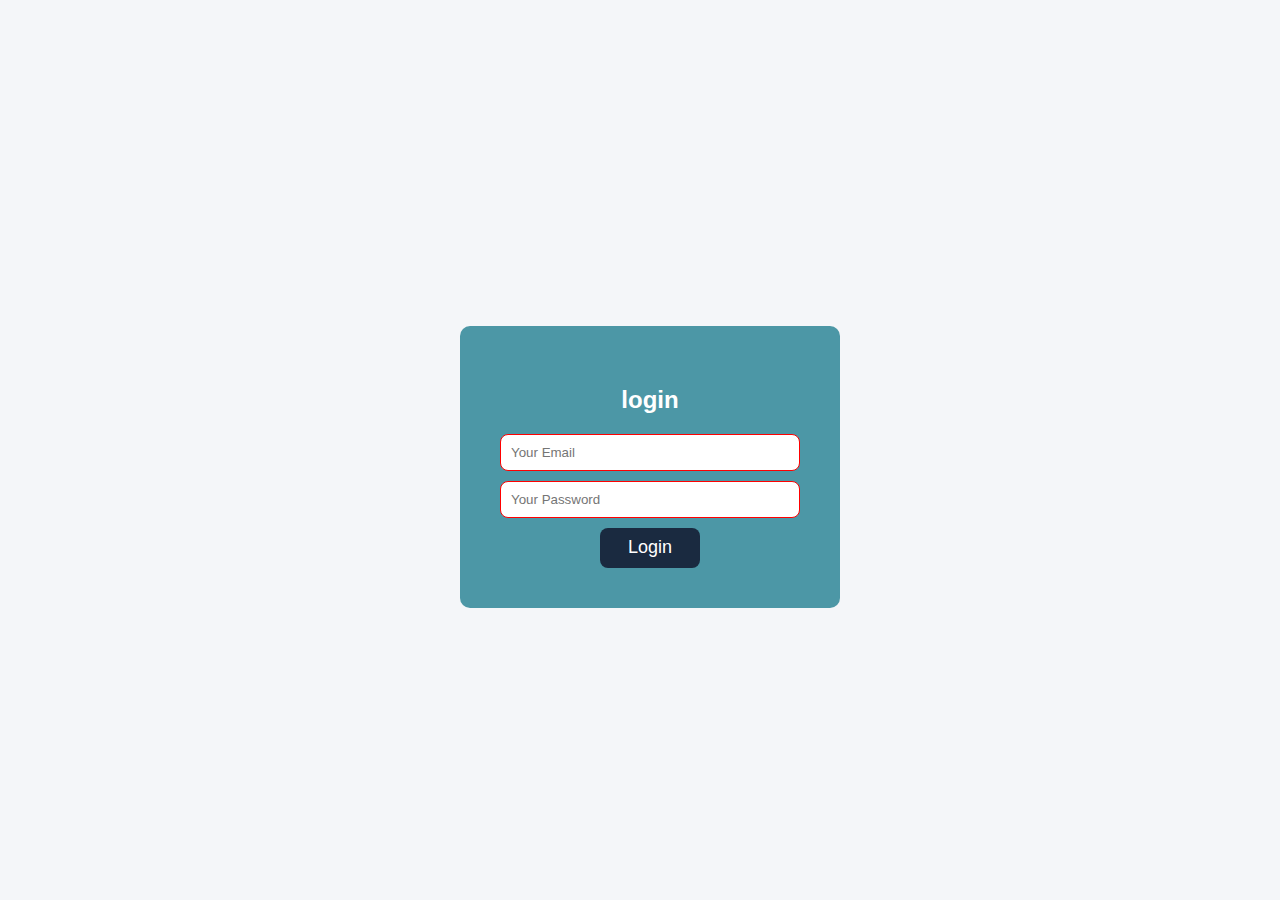
<file: login.html>
<html>
<head>
    <title>login</title>
    <link rel="stylesheet" href="./style.css">
</head>
<body>
    <div class="loginform">
        <form action="./noura.html">
        <h2>login</h2>
        <input type="email" placeholder="Your Email" required>
        <input type="password" placeholder="Your Password" required>
        <button>Login</button>
    </form>
    </div>
</body>
</html>
</file>
<file: style.css>
ul{
    list-style: none;
    display: flex;
}
li{
    margin-right: 20px;
}
nav{
    display: flex;
    align-items: center;
    justify-content: space-around;
    background-color: #1a2a40;
    color: white;
  position: fixed;
  width: 100%;
  z-index: 1000;
}
body{
    margin: 0;
    background-color: #f4f6f9;
}
.container{
    margin-left: 100px;
    margin-top: 80px;
    width: 50%;
    font-size: 25px;
}
.button1 {
    background-color: #ff7f50; 
    color: white;
    width: 200px;
    height: 40px;
    border: none;
    border-radius: 8px;
    font-size: 18px;
    cursor: pointer;
    transition: 0.5s;
}
.all{
    display: flex;
    margin-bottom : 75px;
padding-bottom : 75px;
padding-top : 75px;
}

.divimg{
  border: 2px solid yellow;
  width: 302px;
  border-radius: 50%;
  height: 302px;
  overflow: hidden;
  margin-left: 300px;
  margin-top: 80px;
  margin-right: 100px;
  width: 30%;
}
img{
    width:100% ;
    height: 300px;
}
.title{
    text-align: center;
}

.parent {
    display: flex;
    justify-content: center;
    align-items: center;
}

.child1 {
    width: 30%;
    height: 400px;
    border-radius: 12px;
    background-color: white;
    overflow: hidden;
    margin-left: 25px;
    box-shadow: 0 4px 12px rgba(0,0,0,0.1);
    transition: transform 0.3s;
}
/* .child1:hover {
    transform: translateY(-10px);
} */

.child1 img {
    height: 200px;
    width: 100%;
}

.child1 p {
    color: #777;
    font-size: 20px;
    margin-left: 15px;
}

.child1 h4 {
    color: #1a73e8; 
    margin-left: 15px;
    font-size: 22px;
}

.child1 button {
    margin-left: 15px;
    width: 90%;
    background-color: #1a2a40;
    padding: 10px;
    color: white;
    font-size: 18px;
    border-radius: 8px;
    border: none;
    cursor: pointer;
    transition: 0.3s;
}
a{
    color: white;
    text-decoration: none;
    transition: 3s;
}
.button1:hover{
    background: none;
    color: black;
    border: 2px solid orange;
}
a:hover{
    color: blue;
    text-decoration: underline;
}
.about{
    display: flex;
    margin-top: 100px;
}
.abouttext{
  margin-left: 100px;
}
.abouttext button{
  width: 200px;
  padding: 12px;
  background-color: none;
  border-radius: 25px;
  cursor: pointer;
  border: 1px solid #ffbd39;
  font-size: 22px;
  transition: .5s;
  
}
.abouttext button:hover{
  background-color: #ffbd39;
  border-radius:3px;
}
.aboutimg{
    margin-left: 100px;
    border: 2px solid yellow;
    width: 400px;
    border-radius: 50%;
    height: 350px;
    overflow: hidden;
}
.aboutimg img{
    width: 100%;
    height: 100%;
}
.contact{
margin-top: 30px;
margin-left: 100px;

}
.contactchild1{
background-color: gray;
width: 350px;
color:white;
border-radius: 20px;
padding-left: 15px;
padding-top: 5px;
padding-bottom: 5px;
text-align: center;
margin-top: 10px;
}
.contactchild2{
background-color: gray;
width: 350px;
border-radius: 20px;
padding-left: 15px;
padding-top: 5px;
padding-bottom:5px;
margin-top: 10px;
text-align: center;
}
.contactparent{
display: flex;
justify-content: space-around;
}
.contactchild2 h1{
color: white;
}
.contactchild2 a{
color: blue;
}
.email{
background-color: gray;
width: 350px;
border-radius: 20px;
padding-left: 15px;
padding-top: 5px;
padding-bottom: 5px;
margin-top: 10px;
text-align: center;
color: white;
transition: 1s;
}
.email:hover{
background-color:white;
color: black;
}
.phone{
background-color: gray;
width:350px;
border-radius: 20px;
padding-left: 15px;
padding-top: 5px;
padding-bottom: 5px;
margin-top: 10px;
text-align: center;
color: white;
}
.phone:hover{
background-color: white;
color: black;
}
.first{
width: 400px;
height: 10px;
background-color:gray;
margin-top: 50px;
}

.firstchild{
width: 70%;
background-color: blue;
height: 10px;
}
.second{
width: 400px;
height: 10px;
background-color: gray;
margin-top:50px;
}
.secondchild{
width: 90%;
background-color: blue;
height:10px;
}
.third{
width: 400px;
height: 10px;
background-color: gray;
margin-top:50px;
}
.thirdchild{
width: 90%;
background-color: blue;
height:10px;
}
.precent{
display:flex;
justify-content: space-around;
}
footer{
  background-color: black;
  color: white;
  height: 80px;
  text-align: center;
  margin-top: 60px;
  overflow: hidden;
}
footer h1{
  padding-top: 25px;
}

.precenttitel{
  margin-left: 100px;
  margin-top: 50px;
}
video{
  width: 500px;
  height :500px;
}
footer h1{
  padding-top:30px;
  animation: noura 8s infinite;
  font-size: 30px;
}
footer span {
  margin-left: 40px;
  margin-right: 40px;
  
}
form{
  margin-top:50px;
   margin-left:500px;
  
}
form h1{
   margin-left:-400px;
  
  
}
input,textarea{
   margin-bottom:10px;
  padding:10px;
  width:300px;
  border:2px solid #1a2a40;
  border-radius: 8px;
  background-color: #fff;
  
  
}
form button{
  width:100px;
  height:40px;
    background-color: #1a2a40;
  color: white;
  border: none;
  border-radius:8px;
  font-size:18px;
  cursor: pointer;
  
}
table{
  margin: 100px auto;
  width: 85%;
  background-color: withe;
  border-radius: 12px;
  overflow: hidden;
}
th,td{
  padding: 15px;
  border-bottom: 1px solid #ccc;
  font-size: 15px;
  text-align: center;
  
}
th{
  background-color: #1a2a40;
  color: white;
}

details{
  width: 400px;
  margin: 50px auto;
  background-color: #f4f6f9;
  border: 2px solid #1a2a40;
  padding: 15px;
  border-radius: 10px;
  
}
@keyframes noura{
  0%{
    transform: translatex(-1000px);
  
}
  50%{
    transform: translatex(0px);
    
  }
  100%{
    transform: translatex(1000px);
  
    
  }
}
.loginform{
    display: flex;
    justify-content: center;
    align-items: center;
    height: 100vh;
    width: 800px;
    text-align: center;
}
form{
    background-color: rgb(76, 151, 166);
    padding: 40px;
    border-radius: 10px;
}
.loginform input{
    border: 1px solid rgb(255, 0, 0);
    outline: none;
}
.loginform h2{
  color: white;
  font-size: 24px;
  font-family: 'Lucida Sans', 'Lucida Sans Regular', 'Lucida Grande', 'Lucida Sans Unicode', Geneva, Verdana, sans-serif;
}
</file>
